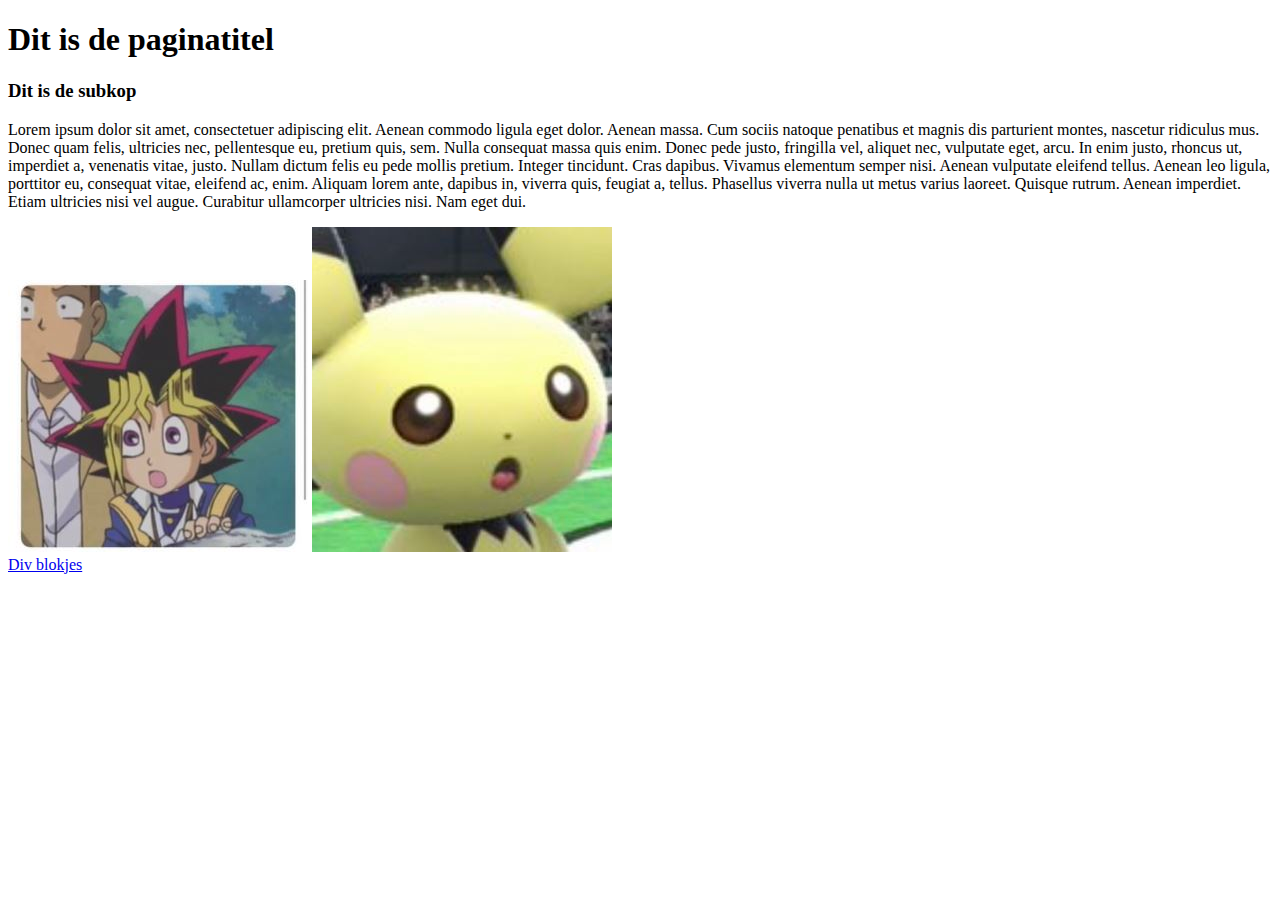
<file: H2/index.html>
<!DOCTYPE html>
<html lang="en">
<head>
    <meta charset="UTF-8">
    <title>Title</title>
</head>
<body>
<h1 id="titel"></h1>
<h3 id="grotekop"></h3>
<p>Lorem ipsum dolor sit amet, consectetuer adipiscing elit. Aenean commodo ligula eget dolor. Aenean massa.
    Cum sociis natoque penatibus et magnis dis parturient montes, nascetur ridiculus mus. Donec quam felis,
    ultricies nec, pellentesque eu, pretium quis, sem. Nulla consequat massa quis enim. Donec pede justo,
    fringilla vel, aliquet nec, vulputate eget, arcu. In enim justo, rhoncus ut, imperdiet a, venenatis vitae,
    justo. Nullam dictum felis eu pede mollis pretium. Integer tincidunt. Cras dapibus. Vivamus elementum semper nisi.
    Aenean vulputate eleifend tellus. Aenean leo ligula, porttitor eu, consequat vitae, eleifend ac, enim.
    Aliquam lorem ante, dapibus in, viverra quis, feugiat a, tellus. Phasellus viverra nulla ut metus varius laoreet.
    Quisque rutrum. Aenean imperdiet. Etiam ultricies nisi vel augue. Curabitur ullamcorper ultricies nisi.
    Nam eget dui.</p>
<img id="surprised1">
<img id="surprised2"><br>
<a href="DivBlok.html">Div blokjes</a>
<script src="Javascript.js"></script>
</body>
</html>
</file>
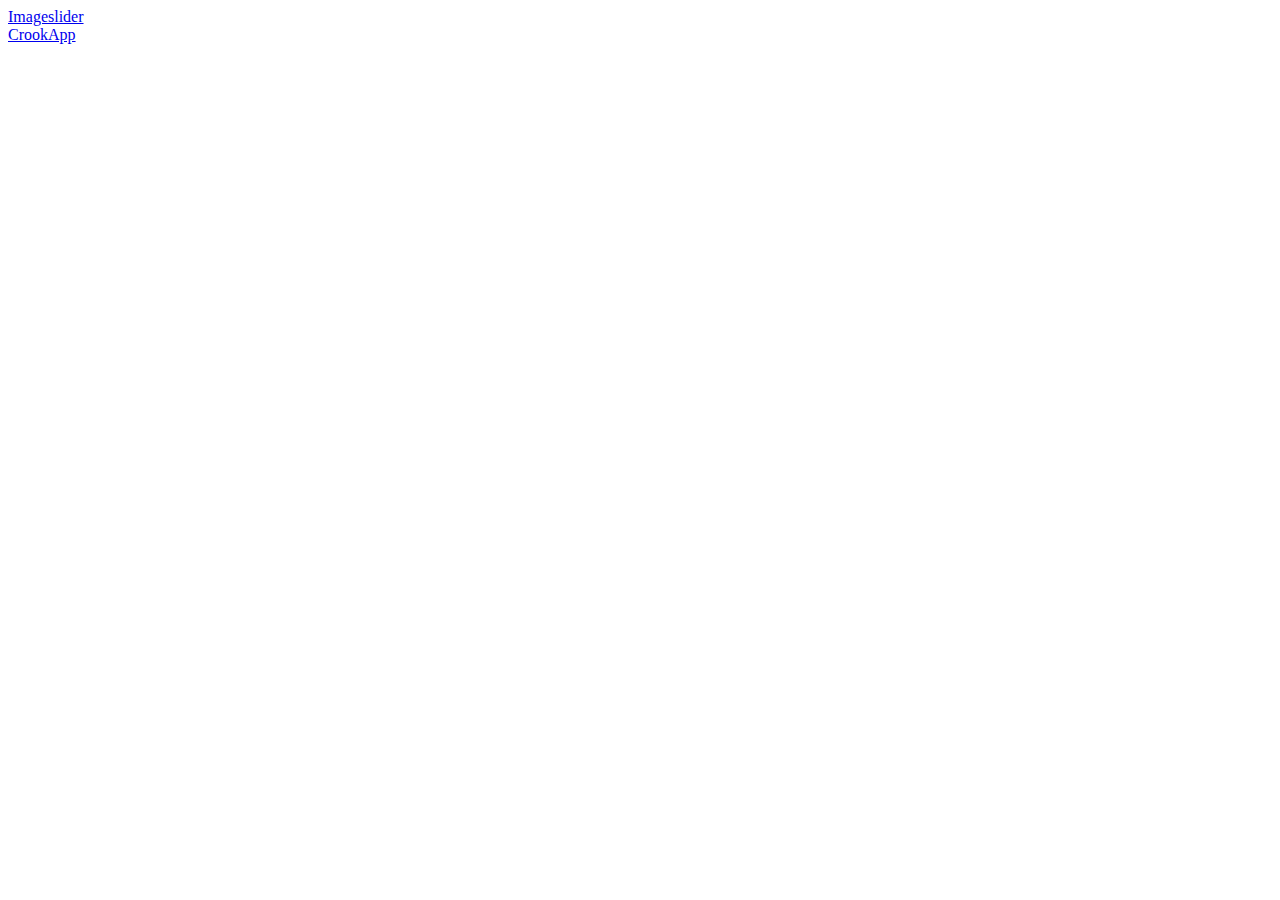
<file: H4/index.html>
<!DOCTYPE html>
<html lang="en">
<head>
    <meta charset="UTF-8">
    <title>Toet Toet</title>
</head>
<body>
<a href="imageslider.html">Imageslider</a><br>
<a href="crookapp.html">CrookApp</a>
<script src="auto.js"></script>
</body>
</html>
</file>
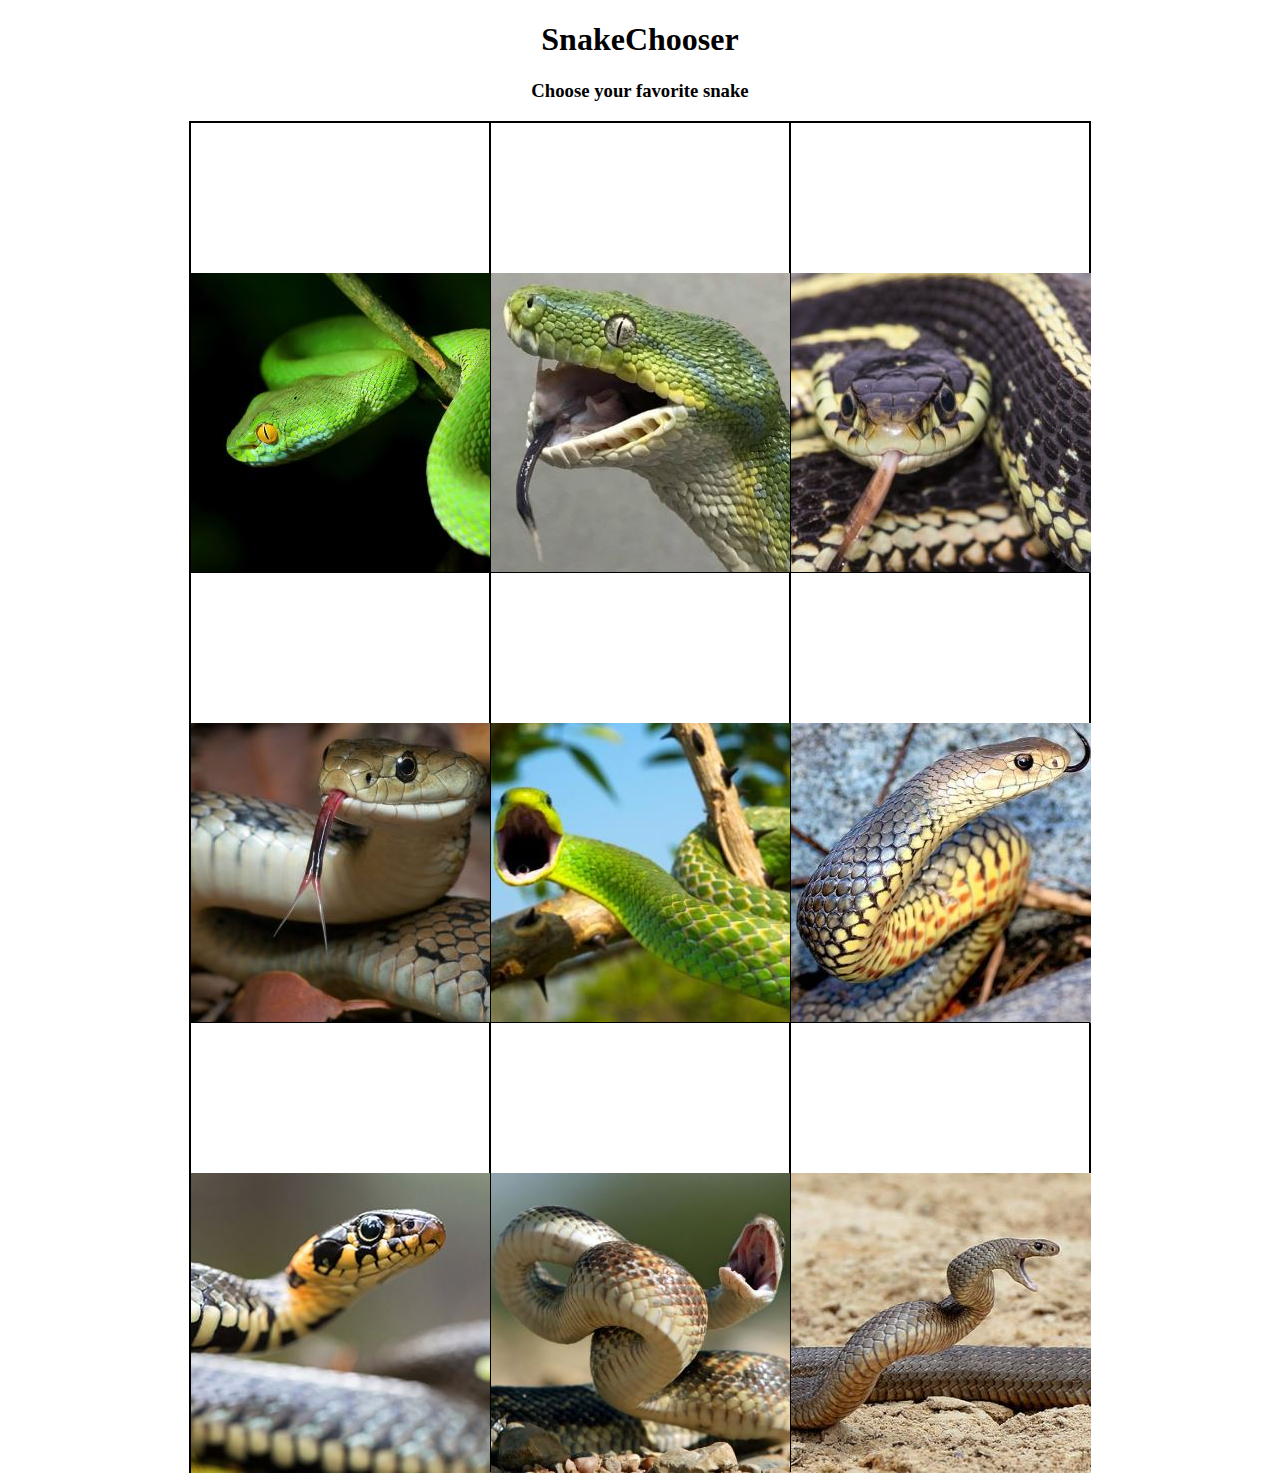
<file: SnakeChooser/index.html>
<!DOCTYPE html>
<html lang="en">
<head>
    <link rel="stylesheet" href="snake.css">
    <meta charset="UTF-8">
    <title>SnakeChooser</title>
</head>
<body>
<h1>SnakeChooser</h1>
<H3>Choose your favorite snake</H3>
<div id="pics"></div>
<script src="snake.js"></script>
</body>
</html>
</file>
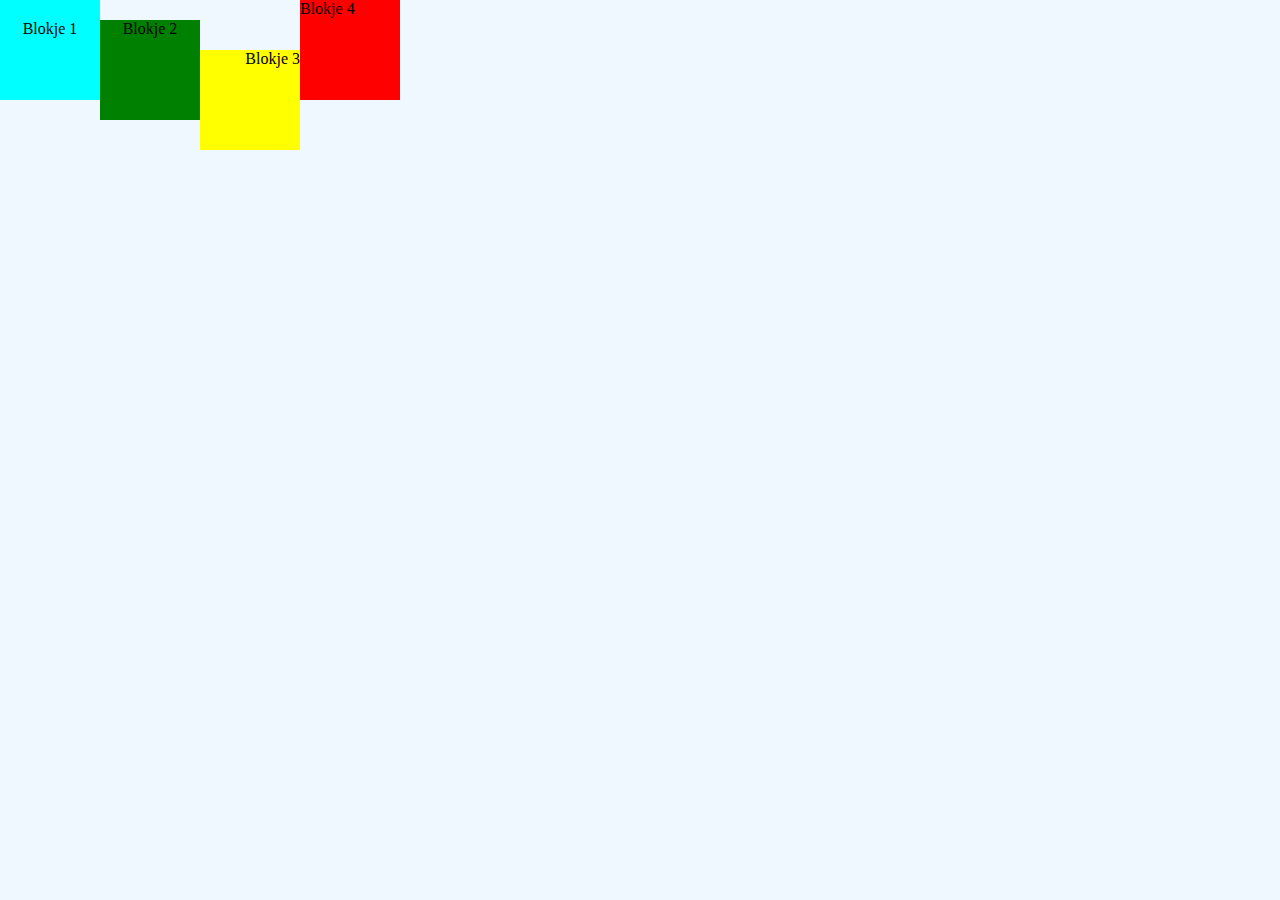
<file: H2/DivBlok.html>
<!DOCTYPE html>
<html lang="en">
<head>
    <link rel="stylesheet" href="Divblok.css">
    <meta charset="UTF-8">
    <title>Title</title>
</head>
<body>
<div id="bl1">
    <div id="bl1text">Blokje 1</div>
</div>
<div id="bl2">Blokje 2</div>
<div id="bl3">Blokje 3</div>
<div id="bl4">Blokje 4</div>
<script src="Divblok.js"></script>
</body>
</html>
</file>
<file: SnakeChooser/snake.css>
body {
    text-align: center;
}

div.picture-holder {
    box-sizing: border-box;
    height: 450px;
    width: 300px;
    float: left;
    border: 1px solid black;
}

div.favoriet {
    width: 300px;
    height: 150px;
    background-image: none;
    background-repeat: no-repeat;
    background-position: center;
}

#pics {
    width: 900px;
    height: 1350px;
    border: 1px solid black;
    margin: auto;
}
</file>
<file: H2/Divblok.css>
html {
    padding:0px;
    margin:0px;
}
body {
    padding:0px;
    margin:0px;
    background-color: aliceblue;
}

div {
    box-sizing: border-box;
    height: 100px;
    width: 100px;
    background-color:yellow;
    float: left;
}
</file>
